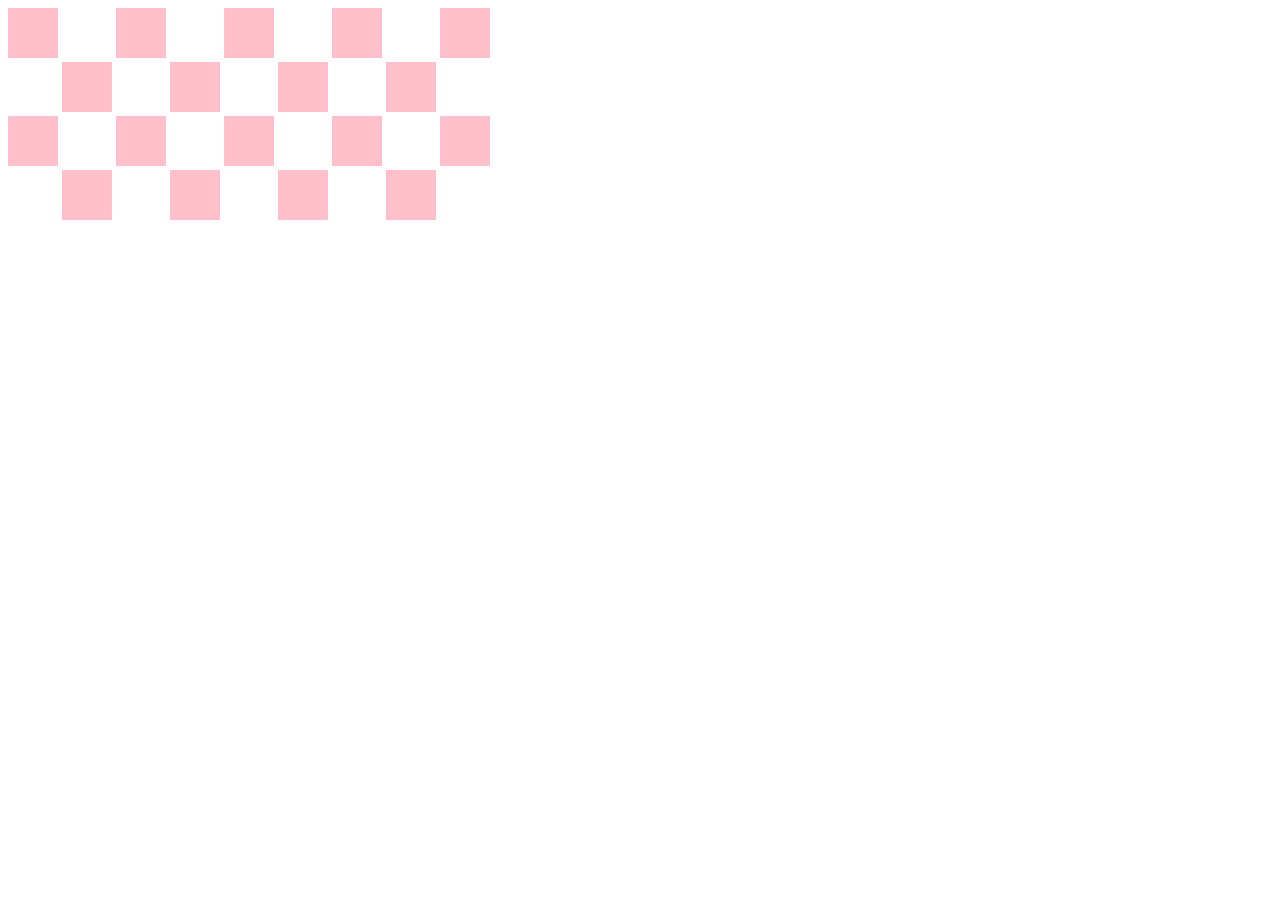
<file: day3/day.3.html>
<!DOCTYPE html>
<html lang="en">
<head>
    <meta charset="UTF-8">
    <meta http-equiv="X-UA-Compatible" content="IE=edge">
    <meta name="viewport" content="width=device-width, initial-scale=1.0">
    <title>Document</title>
    <link rel="stylesheet" href="styles.css"></llink>
</head>
<body>
<div>
    <div class="box red"></div>
    <div class="box blue"></div>
    <div class="box red"></div>
    <div class="box blue"></div>
    <div class="box red"></div>
    <div class="box blue"></div>
    <div class="box red"></div>
    <div class="box blue"></div>
    <div class="box red"></div>   
</div>
<div>
    <div class="box blue"></div>
    <div class="box red"></div>
    <div class="box blue"></div>
    <div class="box red"></div>
    <div class="box blue"></div>
    <div class="box red"></div>
    <div class="box blue"></div>
    <div class="box red"></div>
    <div class="box blue"></div>
</div>
<div>
    <div class="box red"></div>
    <div class="box blue"></div>
    <div class="box red"></div>
    <div class="box blue"></div>
    <div class="box red"></div>
    <div class="box blue"></div>
    <div class="box red"></div>
    <div class="box blue"></div>
    <div class="box red"></div> 
</div>
<div>
    <div class="box blue"></div>
    <div class="box red"></div>
    <div class="box blue"></div>
    <div class="box red"></div>
    <div class="box blue"></div>
    <div class="box red"></div>
    <div class="box blue"></div>
    <div class="box red"></div>
    <div class="box blue"></div>
</div>
</body>
</html>
</file>
<file: day3/styles.css>
.box{
    height: 50px;
    width: 50px;
    display: inline-block;
}
.red{
    background-color: pink;
}
.blue{
    background-color: blue;
    visibility: hidden;
}
</file>
